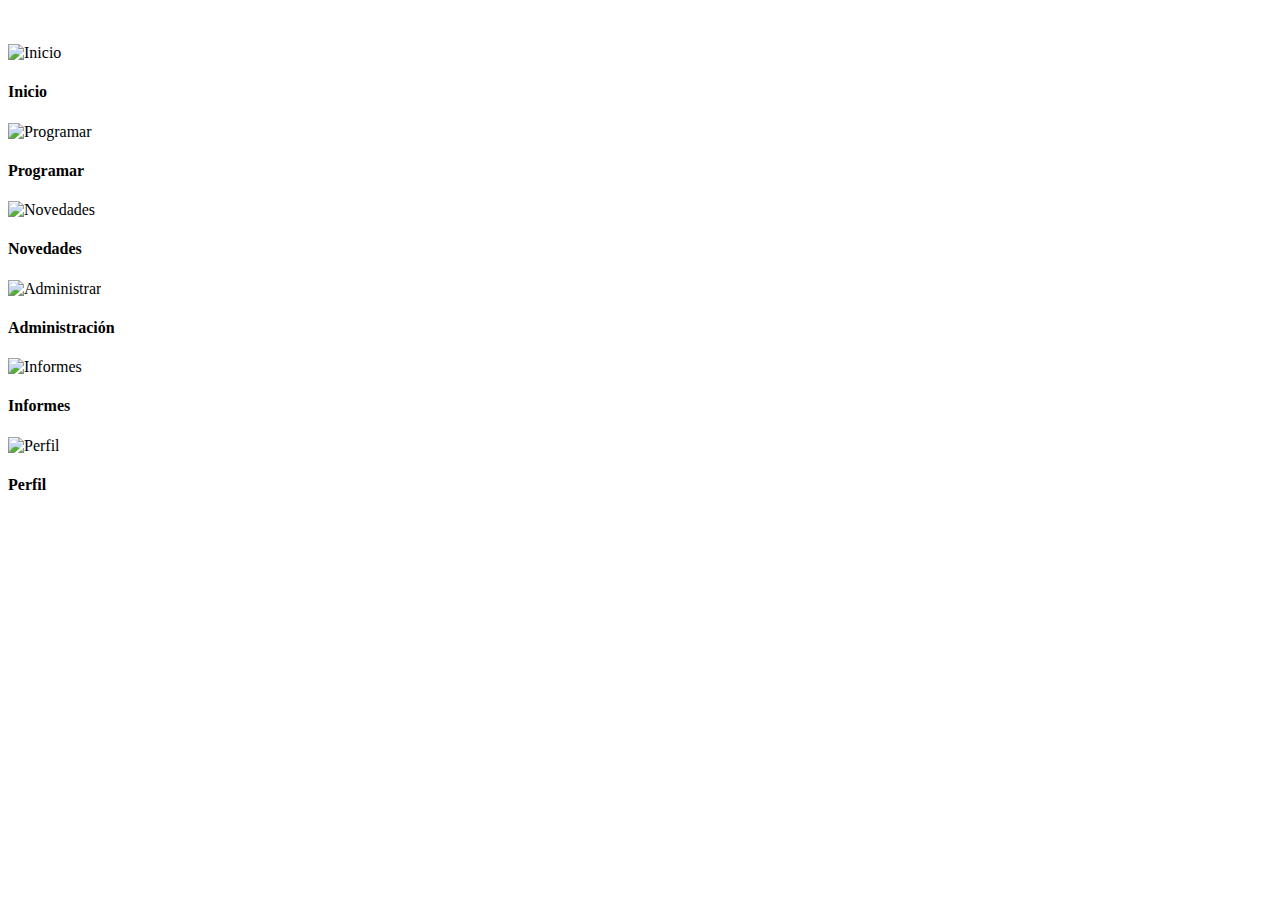
<file: src/main/resources/templates/index.html>
<!DOCTYPE html>
<html lang="es" xmlns:th="http://www.thymeleaf.org">

<head>
	<meta charset="UTF-8">
	<title>Automoviles Itagui</title>
	<link rel="stylesheet" th:href="@{/css/estiloIndex.css}">
</head>

<body id="body">
	
	<header>		
		<div class="iconMenu">
			<img class="menuLogo" id="btnOpen" th:src="@{/Imagenes/menuLogo.png}">
		</div>
	</header>
	
	<div class="imagenEmpresa">
	
		<img class="logoEmpresa" th:src="@{/Imagenes/logoEmpresa.jpeg}">
	
	</div>
	
	
	<div class="optionsMenu" id="optionsMenu">
		
		<a th:href="@{/}" class="selected">
			<div class="option">
				<img class="homeLogo" th:src="@{/Imagenes/homeLogo.png}" title="Inicio">
				<h4>Inicio</h4>
			</div>
		</a>
		
		<a th:href="@{/}">
			<div class="option">
				<img class="programarLogo" th:src="@{/Imagenes/programarLogo.png}" title="Programar">
				<h4>Programar</h4>
			</div>
		</a>
		
		<a th:href="@{/}">
			<div class="option">
				<img class="novedadLogo" th:src="@{/Imagenes/novedadLogo.png}" title="Novedades">
				<h4>Novedades</h4>
			</div>
		</a>
		
		<a th:href="@{/}">
			<div class="option">
				<img class="adminLogo" th:src="@{/Imagenes/adminLogo.png}" title="Administrar">
				<h4>Administración</h4>
			</div>
		</a>
		
		<a th:href="@{/}">
			<div class="informe">
				<img class="informeLogo" th:src="@{/Imagenes/informeLogo.png}" title="Informes">
				<h4>Informes</h4>
			</div>
		</a>
			
		<a th:href="@{/}">
			<div class="user">
				<img class="userLogo" th:src="@{/Imagenes/userLogo.png}" title="Perfil">
				<h4>Perfil</h4>
			</div>
		</a>	
			
	</div>
	
			
		
	
	
	<script th:src="@{/js/scriptIndex.js}"></script>
	
</body>

</html>
</file>
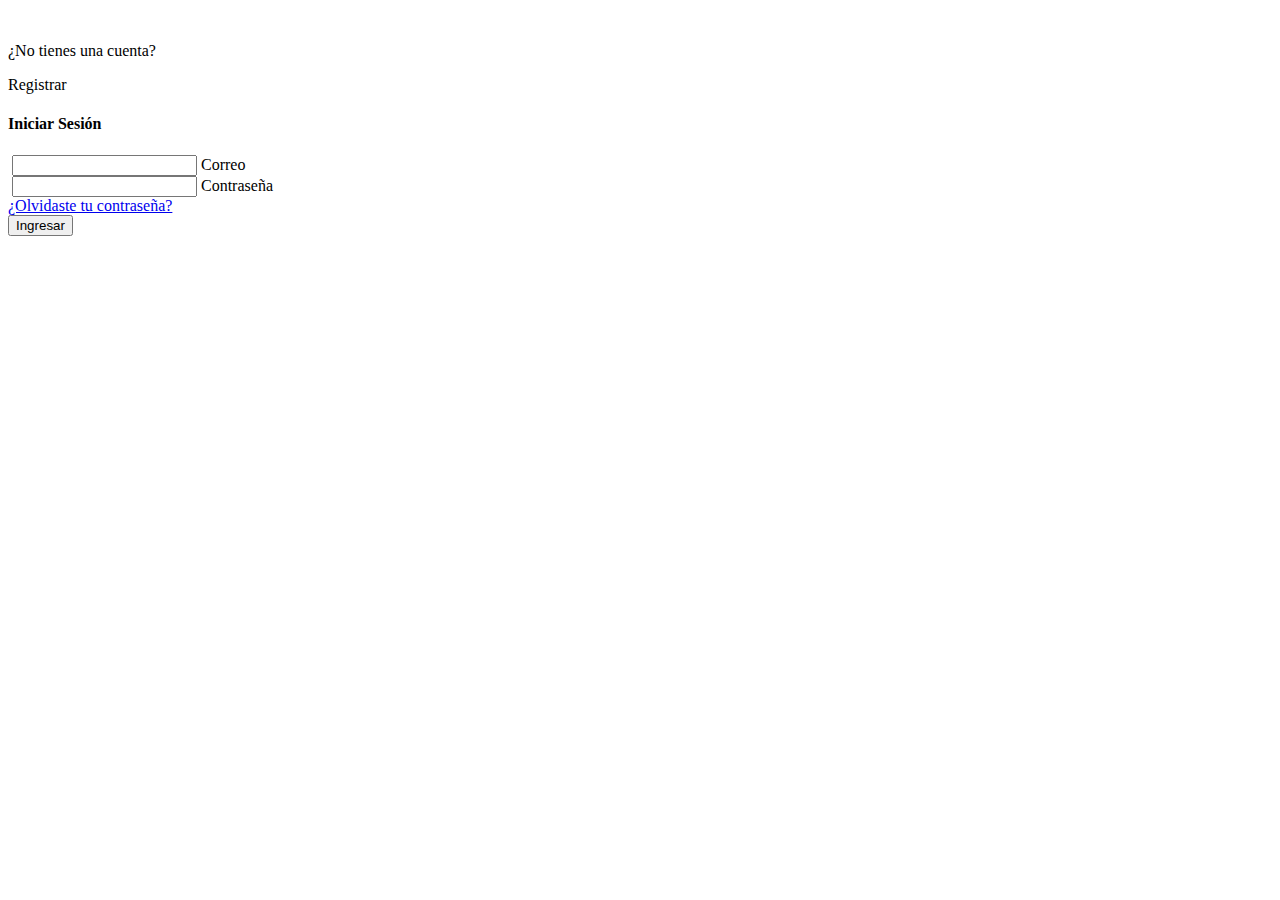
<file: src/main/resources/templates/vistas/login.html>
<!DOCTYPE html>
<html lang="es" xmlns:th="http://www.thymeleaf.org">

<head>
    <meta charset="UTF-8">
    <title>Automóviles Itagüí</title>
    <link rel="stylesheet" th:href="@{/css/estiloLogin.css}">
</head>

<body>
    <div class="logo">
        <img class="logoEmpresa" th:src="@{/Imagenes/logoEmpresa.jpeg}">
    </div>
    
    <div class="loginRegistrer">
        <p>¿No tienes una cuenta?</p>
        <a th:href="@{/registrar}" class="btnRegistrar">Registrar</a>
    </div>
    
    <div class="loginF">
        <form method="post" th:action="@{/login}">
            <div class="titleForm">
                <h4>Iniciar Sesión</h4>                
            </div>
        
            <div class="inputBox">
                <img th:src="@{/Imagenes/correoLogo.png}">
                <input type="email" name="correo" required>
                <label>Correo</label>    
            </div>
            
            <div class="inputBox">
                <img th:src="@{/Imagenes/contraseñaLogo.png}">
                <input type="password" name="contraseña" required>
                <label>Contraseña</label>    
            </div>
            
            <div class="recordarContraseña">
                <a href="#">¿Olvidaste tu contraseña?</a>
            </div>
            
            <button type="submit" class="btn">Ingresar</button>
        </form>
    </div>
</body>
</html>
</file>
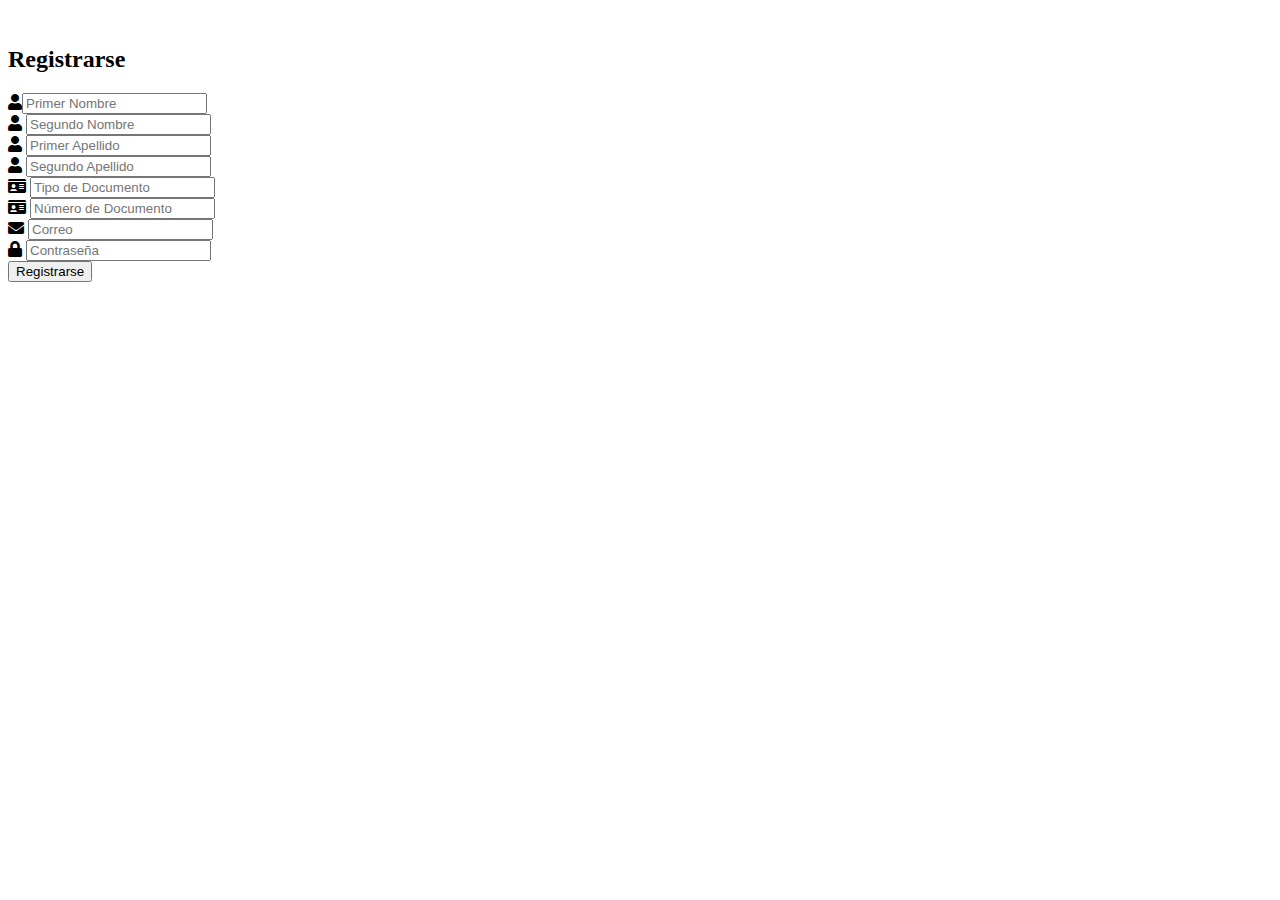
<file: src/main/resources/templates/vistas/registrar.html>
<!DOCTYPE html>
<html lang="es" xmlns:th="http://www.thymeleaf.org">

<head>
    <meta charset="UTF-8">
    <title>Registrarse</title>
    <link rel="stylesheet" th:href="@{/css/estiloRegistro.css}">
    <link rel="stylesheet" href="https://cdnjs.cloudflare.com/ajax/libs/font-awesome/5.15.4/css/all.min.css">
    <!-- Incluye la biblioteca de Font Awesome -->
</head>

<body>
    <div class="container">
        <div class="logo">
            <img class="logoEmpresa" th:src="@{/Imagenes/logoEmpresa.jpeg}">
        </div>
        <div class="register-form">
            <h2>Registrarse</h2>
            <form method="post" th:action="@{/api/users}">
                <div class="input-field">
                    <i class="fas fa-user"></i><input type="text" name="primerNombre" placeholder="Primer Nombre" required>
                </div>
                <div class="input-field">
                    <i class="fas fa-user"></i>
                    <input type="text" name="segundoNombre" placeholder="Segundo Nombre">
                </div>
                <div class="input-field">
                    <i class="fas fa-user"></i>
                    <input type="text" name="primerApellido" placeholder="Primer Apellido" required>
                </div>
                <div class="input-field">
                    <i class="fas fa-user"></i>
                    <input type="text" name="segundoApellido" placeholder="Segundo Apellido">
                </div>
                <div class="input-field">
                    <i class="fas fa-id-card"></i>
                    <input type="text" name="tipoDocumento" placeholder="Tipo de Documento" required>
                </div>
                <div class="input-field">
                    <i class="fas fa-id-card"></i>
                    <input type="text" name="numeroDocumento" placeholder="Número de Documento" required>
                </div>
                <div class="input-field">
                    <i class="fas fa-envelope"></i>
                    <input type="email" name="correo" placeholder="Correo" required>
                </div>
                <div class="input-field">
                    <i class="fas fa-lock"></i>
                    <input type="password" name="contraseña" placeholder="Contraseña" required>
                </div>
                <button type="submit" class="btn">Registrarse</button>
            </form>
        </div>
    </div>
</body>

</html>
</file>
